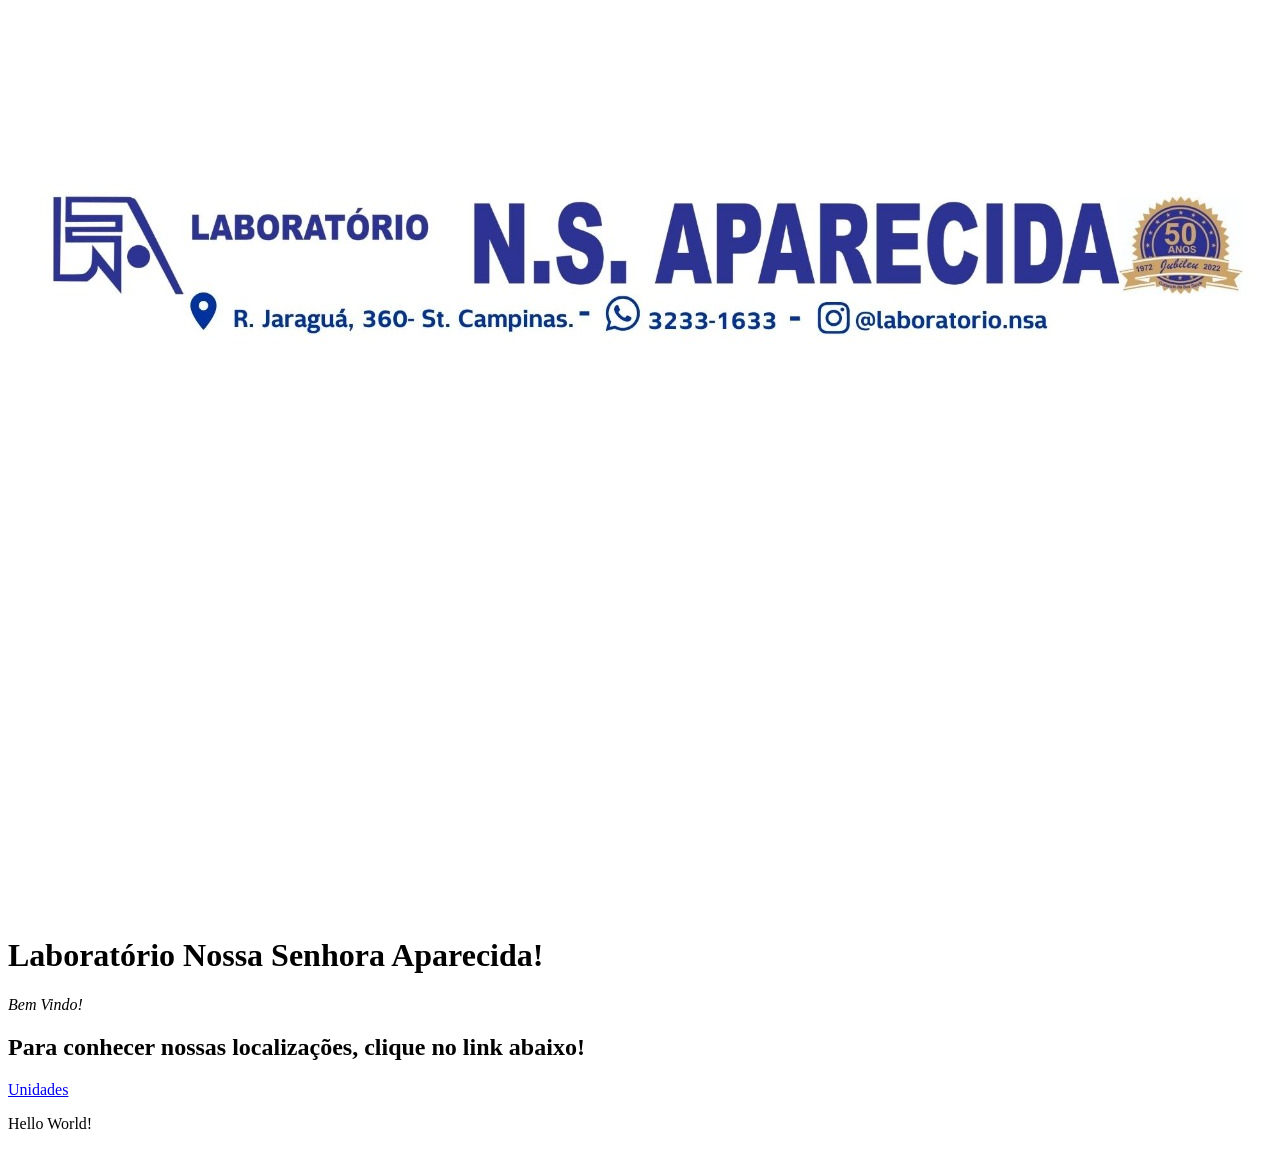
<file: Laboratório Nossa Senhora Aparecida/index.html>
<!DOCTYPE html>


<html>

<head>
    <meta charset="utf-8">
    <title> Laboratório N.S.A. </title>    

<!-- This is my first website, please be nice!-->

<img src="images/logolarge.png" alt="Large Lab Logo">

    <p><h1><strong>Laboratório Nossa Senhora Aparecida!</strong></h1></p>
    <p><i>Bem Vindo!</i></p>

    <h2>Para conhecer nossas localizações, clique no link abaixo!</h2>
        <a href="Local.html">Unidades</a>
 </head>


 <body>

    <p> Hello World! </p>


 </body>   

 
</html>
</file>
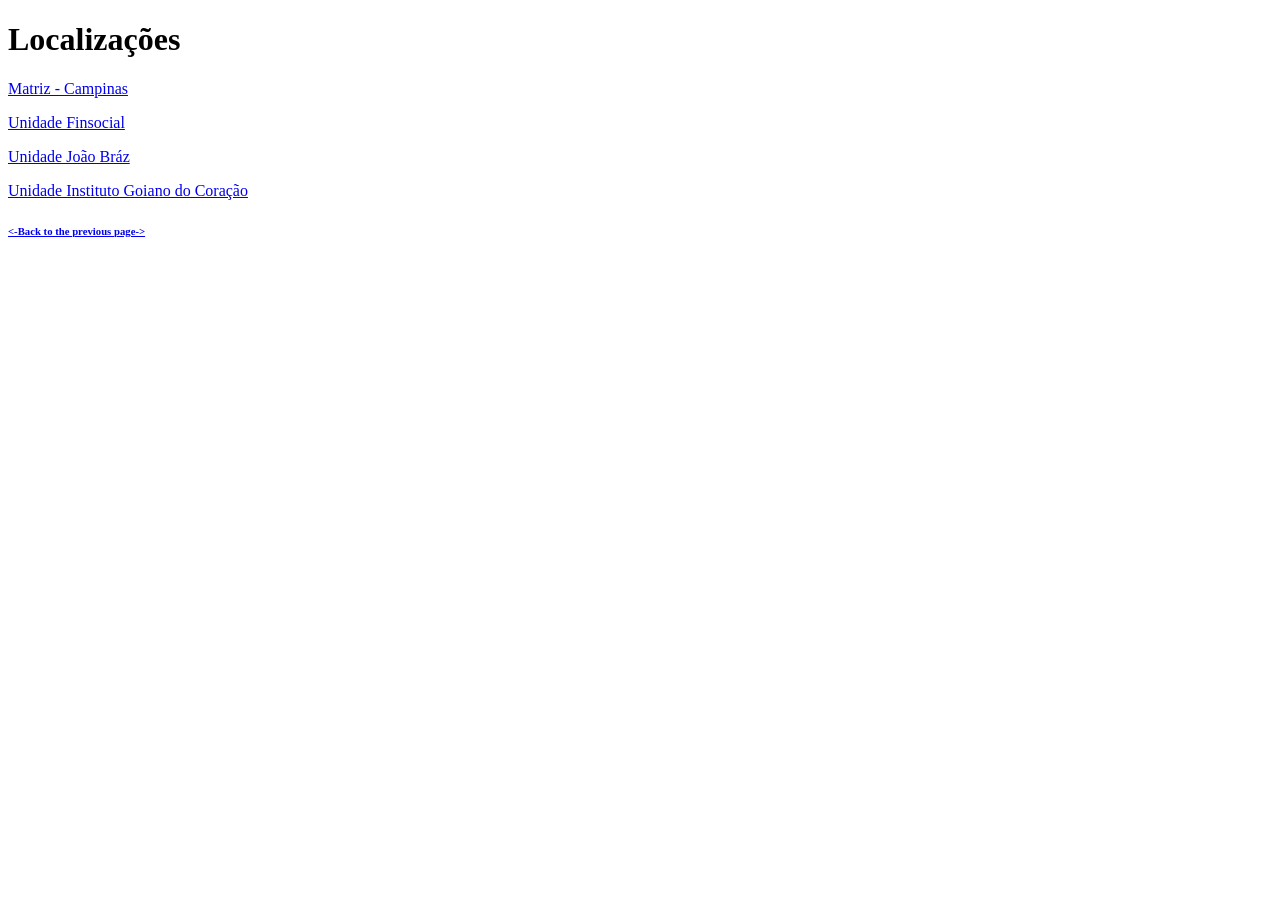
<file: Laboratório Nossa Senhora Aparecida/Local.html>
<!DOCTYPE html>

<head>
    <h1><strong>Localizações</strong></h1>
</head>

<body>

    <p><a href="https://goo.gl/maps/pnCqByGyf3w53G8CA">Matriz - Campinas</a></p>
    <p><a href="https://goo.gl/maps/7MampvRFBRHdZDur8">Unidade Finsocial</a></p>
    <p><a href="https://goo.gl/maps/V1EbXbZYgE59TpQv5">Unidade João Bráz</a></p>
    <p><a href="https://goo.gl/maps/oX7TwLHaMPuQFhzN7">Unidade Instituto Goiano do Coração</a></p>

    <h6><a href="index.html"><-Back to the previous page-></a></h6>



</body>
</file>
